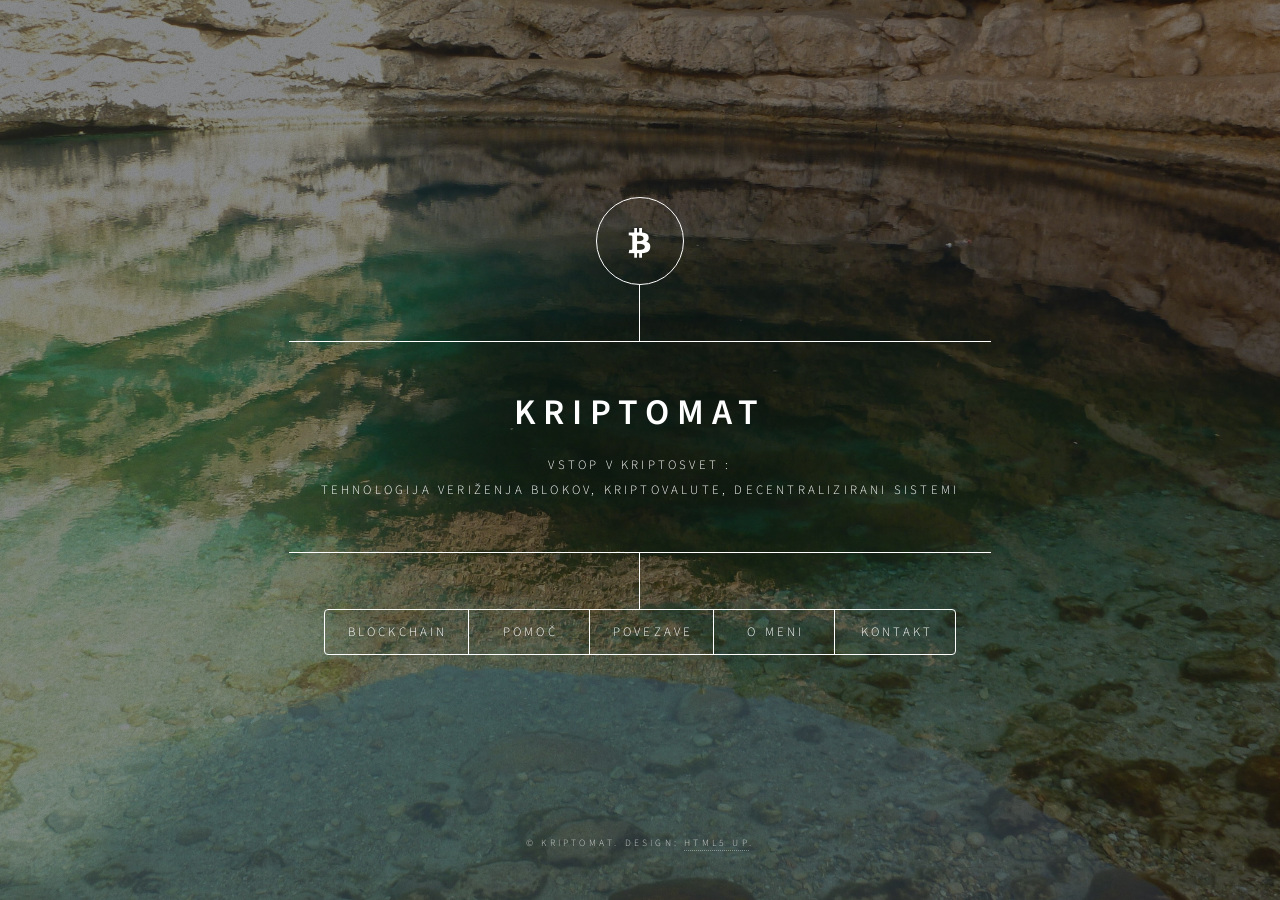
<file: index.html>
<!DOCTYPE HTML>
<!--
  Dimension by HTML5 UP
  html5up.net | @ajlkn
  Free for personal and commercial use under the CCA 3.0 license (html5up.net/license)
-->
<html>
  <head>
    <title>Kriptomat</title>
    <meta property="og:site_name" content="kript0mat"/>
    <meta property="og:title" content="Blockchain = prihodnost"/>
    <meta property="og:image" content="https://i.imgrpost.com/imgr/2017/11/21/kript0mat_qr_FBLINK_1.jpg">
    <meta property="og:type" content="website"/>
    <meta charset="utf-8" />
    <meta name="viewport" content="width=device-width, initial-scale=1, user-scalable=no" />
    <link rel="stylesheet" href="assets/css/main.css" />
    <!--[if lte IE 9]><link rel="stylesheet" href="assets/css/ie9.css" /><![endif]-->
    <noscript><link rel="stylesheet" href="assets/css/noscript.css" /></noscript>
  </head>
  <!-- Global Site Tag (gtag.js) - Google Analytics -->
    <script async src="https://www.googletagmanager.com/gtag/js?id=UA-106014709-2"></script>
    <script>
      window.dataLayer = window.dataLayer || [];
      function gtag(){dataLayer.push(arguments)};
      gtag('js', new Date());

      gtag('config', 'UA-106014709-2');
    </script>

  <body>

    <!-- Wrapper -->
      <div id="wrapper">

        <!-- Header -->
          <header id="header">
            <div class="logo">
              <span class="icon fa-btc"></span>
            </div>
            <div class="content">
              <div class="inner">
                <h1>Kriptomat</h1>
                <p><!--[-->vstop v kriptosvet : <!--]--><br />
                <!--[-->tehnologija veriženja blokov, kriptovalute, decentralizirani sistemi<!--]--></p>
              </div>
            </div>
            <nav>
              <ul>
                <li><a href="#Blockchain">Blockchain</a></li>
                <li><a href="#work">Pomoč</a></li>
                <li><a href="#Povezave">Povezave</a></li>
                <li><a href="#o">O meni</a></li>
                <li><a href="#Kontakt">Kontakt</a></li>
              </ul>
            </nav>
          </header>

        <!-- Main -->
          <div id="main">

            <!-- Intro -->
              <article id="Blockchain">
                <h2 class="major">Blockchain</h2>
                <span class="image main"><img src="images/pic012.jpg" alt="" /></span>
                <p>Tehnologija veriženja blokov (ang. blockchain) je distributirana podatkovna baza, ki beleži neprestano rastoč seznam dogodkov imenovanih bloki. Tipično gre za peer-to-peer omrežje. V svoji zasnovi so verige blokov odporne proti spreminjanju podatkov. Po vnosu v sistem, se blok ne more spreminiti. Ker so zgrajene varno, lahko dosežemo konsenz zaupanja, kar nam omogoča beleženje raznoraznih podatkov : dogodkov, zdravstvenih podatkov, indenitete, transakcij ipd. Prvi blockchain je bil Bitcoin leta 2008, danes pa obstaja preko <a href="https://coinmarketcap.com/">1234</a> t.i. "kriptovalut".</p>
                <center><p>...</p></center>
                <p>Trenutno zelo priljubljen in nadvse uporaben sistem je <a href="https://www.ethereum.org/">Ethereum</a>, ki omogoča pisanje "pametnih pogodb" (ang. <i>smart contracts</i>), kjer se lahko avtomatizirajo določeni procesi za katere so prej bili potrebni zunanji sodelavci za potrjevanje resničnosti oz. pravilnosti podatkov. Podjetja, kot so IBM, Microsoft, Samsung, Toyota, JP Morgan, Credit Suisse, Uber, AirBnb že uporabljajo pametne pogodbe, sledijo jim tudi <a href="https://entethalliance.org/members/">druga podjetja</a>.</p>
                <p>Preko implementacije blockchain tehnologij razbijamo koncepte, kot so država, banka, notar, borzni posrednik ipd. ter dajemo moč posazmenikom v svoje roke!</p>
                <p>Več o tehnologiji veriženja blokov lahko izveste v radijski oddaji RTVja Intelekta - <a href="https://4d.rtvslo.si/arhiv/intelekta/174459983"><b>BO TEHNOLOGIJA VERIŽENJA BLOKOV REVOLUCIONALIZIRALA INTERNET?</b></a></p>
                <p><a href="https://medium.com/@kript0mat/prvi-koraki-v-kript0anarhijo-f19510637091"><b>Če te zanimajo osnove tega sveta, klikni tukaj !!!</b></a></p>
              </article>

            <!-- Work -->
              <article id="work">
                <h2 class="major">Pomoč</h2>
                <span class="image main"><img src="images/pic.jpg" alt="" /></span>
                <p>Če imate kakršnakoli vprašanja o trenutnem stanju v kriptosvetu (razvijajoči se projekti, kako investirati, kaj pomeni to in ono,...) mi brez problema pišite in Vam bom odgovoril po najboljših močeh.</p>
                <p>Vsak nasvet ni poziv k dejanju - za svojo premoženje odgovarjate sami in vedno tvegate, kolikor ste pripravljeni izgubiti!</p>
                <p><a href="https://medium.com/@kript0mat/prvi-koraki-v-kript0anarhijo-f19510637091"><b>Če te zanimajo osnove tega sveta, klikni tukaj !!!</b></a></p>
              </article>
        
            <!-- Elements -->
              <article id="Povezave">
                <h2 class="major">Povezave</h2>
                <p>Brezplačen izvod predavanja z naslovom Blockchain tehnologija kot paradni konj sprememb družbenih vrednot! Kliknite na spodnjo sliko:</p>
                  <center>
                  <a href="https://material.carrd.co/"><img src="images/predavanje2.png" alt="Predavanje"></a>
                  </center>
                  <p>Kratek opis predavanja:</p>
                  <p><i>"V svetu, kjer vedno večje število ljudi izgublja zaupanje v delovanje vlad in podjetij, predvsem v bančnem sektorju, je transparentnost ključnega pomena. Tehnologije, kot so blockchain ter IPFS, rahljajo strukture moči vzpostavljene v tretji industrijski revoluciji in tlakujejo pot novim oblikam družbenih ureditev, kjer je odgovornost na prvem mestu. Priča smo novi renesansi v načinu izmenjevanja vrednosti in vrednot. Spremembe, ki jih omogočajo omenjeni sistemi, vračajo moč v roke posameznikov in subtilno restrukturirajo širše družbeno okolje ob tem pa vključujejo tudi tiste, ki so jih ustanove prejšnjih vekov izključevale. V predavanju bodo orisane implikacije, ki so vidne že danes in tudi tiste, katerim bomo priča v bližnji prihodnosti." </i></p>
                  <center>
                  <p>///</p>
                <p><a href="https://bitcoin.si/"><img border="0" alt="Bitcoin Društvo Slovenije" src="images/bitcoin-logo.png" width="114" height="137"></a></p>
                  <p>Bitcoin Društvo Slovenije</p>
                <p><a href="https://app.wirexapp.com/join/uN3zBIDS8UGP1U4-yIoFeA"><img border="0" alt="Wirex" src="images/wirex_logo_with_company_name.png" width="236" height="50"></a></p>
                  <p>Aplikacija za pretvorbo, nakup & prodajo BTC/ETH/idr.</p>
              
                </center>
                
              </article>

            <!-- About -->
              <article id="o">
                <h2 class="major">O meni</h2>
                <span class="image main"><img src="images/pic03.jpg" alt="" /></span>
                <p>Sem navdušenec nad tehnologijo in neomejenimi možnostmi, ki nam jih le ta omogoča. S kripto svetom sem se spoznal leta 2012, intenzivneje sem pa v stiku z njim od  2014.</p>
                <p>Trenutno me najbolj navdušuje sistem Ethereum ter projekti, ki so zgrajeni na njem s pomočjo pametnih pogodb (npr. <a href="https://golem.network/">Golem</a>, <a href="https://augur.net/">Augur</a>, <a href="https://akasha.world/">Akasha</a>, <a href="https://district0x.io/">district0x</a>, <a href="https://datum.network">Datum</a>, <a href="https://cindicator.com/">Cindicator</a>, <a href="https://www.agrello.org/">Agrello</a>, <a href="https://suncontract.org/">SunContract</a>, <a href="https://earn.com/">earn.com</a> idr.). Verjamem, da ne potrebujemo nikogar, ki bi nam vladal ter posledično razpolagal z našim premoženjem ali osebnimi podatki ter od tega mastno služil na naš račun. Vrednote starega veka so izumrle, na voljo imamo tehnologijo, ki jo hlapčevske generacije za nami niso imele. Prišli smo do točke v času, ko nam le-ta omogoča vzeti moč opresorjem ter jo vrniti tam, kjer spada - k vsakemu posameziku!</p>
                <p>Sistemi, kot so blockchain, nam dopuščajo medsebojno povezovanje kakršnega nismo bili vajeni v današnji dobi. Vrata se odpirajo in ideje se množijo. Vabljeni, da pokukamo skupaj v novi svet!</p>
              </article>

            <!-- Contact -->
              <article id="Kontakt">
                <h2 class="major">Kontakt</h2>
                <p>Socialna omrežja:</p>
                <ul class="icons">
                  <li><a href="https://medium.com/@kript0mat" class="icon fa-medium"><span class="label">Medium</span></a></li>
                  <li><a href="https://twitter.com/kript0mat" class="icon fa-twitter"><span class="label">Twitter</span></a></li>
                  <li><a href="https://k0zmian.tumblr.com/" class="icon fa-tumblr"><span class="label">Tumblr</span></a></li>
                  <li><a href="https://www.facebook.com/pg/kript0mat/" class="icon fa-facebook"><span class="label">Facebook</span></a></li>
                </ul>
                <p>// Pišite mi na <b>kriptomat@protonmail.com</b> ! Z veseljem Vam bom poskušal odgovoriti v najkrajšem možnem času.</p>
                <p>// Medtem si lahko preberete moj <a href="https://medium.com/@kript0mat/prvi-koraki-v-kript0anarhijo-f19510637091">Uvod v kript0anarhijo</a></p>
                <p>Kozarček za napitnino :)</p>
                <center><img src="images/btc.png" alt="BTC">
                <p>BTC : 15z8pjpvdnCLiCNx3ibnWiGKYgZRch4P6Z</p>
                <center></center><img src="images/eth.png" alt="ETH">
                <p>ETH : 0xe6F5B24BAc1Ad3EccDa8d95F98b02F63e037aFD6</p></center>
        
              </article>

          </div>

        <!-- Footer -->
          <footer id="footer">
            <p class="copyright">&copy; Kriptomat. Design: <a href="https://html5up.net">HTML5 UP</a>.</p>
          </footer>

      </div>

    <!-- BG -->
      <div id="bg"></div>

    <!-- Scripts -->
      <script src="assets/js/jquery.min.js"></script>
      <script src="assets/js/skel.min.js"></script>
      <script src="assets/js/util.js"></script>
      <script src="assets/js/main.js"></script>
  

    <title>Kriptomat</title>
    <meta charset="utf-8" />
    <meta name="viewport" content="width=device-width, initial-scale=1, user-scalable=no" />
    <link rel="stylesheet" href="assets/css/main.css" />
    <!--[if lte IE 9]><link rel="stylesheet" href="assets/css/ie9.css" /><![endif]-->
    <noscript><link rel="stylesheet" href="assets/css/noscript.css" /></noscript>

  </body>
</html>
</file>
<file: assets/css/ie9.css>
/*
	Dimension by HTML5 UP
	html5up.net | @ajlkn
	Free for personal and commercial use under the CCA 3.0 license (html5up.net/license)
*/

/* BG */

	#bg:before {
		background: rgba(19, 21, 25, 0.5);
	}

/* Header */

	#header .logo {
		margin: 0 auto;
	}

	#header .content {
		display: inline-block;
	}

	#header nav ul {
		display: inline-block;
	}

		#header nav ul li {
			display: inline-block;
		}

/* Main */

	#main article {
		margin: 0 auto;
	}
</file>
<file: assets/css/noscript.css>
/*
	Dimension by HTML5 UP
	html5up.net | @ajlkn
	Free for personal and commercial use under the CCA 3.0 license (html5up.net/license)
*/

/* Main */

	#main article {
		opacity: 1;
		margin: 4rem 0 0 0;
	}
</file>
<file: assets/css/main.css>
@import url(font-awesome.min.css);@import url("https://fonts.googleapis.com/css?family=Source+Sans+Pro:300italic,600italic,300,600");html, body, div, span, applet, object, iframe, h1, h2, h3, h4, h5, h6, p, blockquote, pre, a, abbr, acronym, address, big, cite, code, del, dfn, em, img, ins, kbd, q, s, samp, small, strike, strong, sub, sup, tt, var, b, u, i, center, dl, dt, dd, ol, ul, li, fieldset, form, label, legend, table, caption, tbody, tfoot, thead, tr, th, td, article, aside, canvas, details, embed, figure, figcaption, footer, header, hgroup, menu, nav, output, ruby, section, summary, time, mark, audio, video{margin:0;padding:0;border:0;font-size:100%;font:inherit;vertical-align:baseline;}
article, aside, details, figcaption, figure, footer, header, hgroup, menu, nav, section{display:block;}
body{line-height:1;}
ol, ul{list-style:none;}
blockquote, q{quotes:none;}
blockquote:before, blockquote:after, q:before, q:after{content:'';content:none;}
table{border-collapse:collapse;border-spacing:0;}
body{-webkit-text-size-adjust:none;}
*, *:before, *:after{-moz-box-sizing:border-box;-webkit-box-sizing:border-box;box-sizing:border-box;}
@-ms-viewport{width:device-width;}
@media screen and (max-width:480px){html, body{min-width:320px;}
}
body{background:#1b1f22;}
body.is-loading *, body.is-loading *:before, body.is-loading *:after, body.is-switching *, body.is-switching *:before, body.is-switching *:after{-moz-animation:none !important;-webkit-animation:none !important;-ms-animation:none !important;animation:none !important;-moz-transition:none !important;-webkit-transition:none !important;-ms-transition:none !important;transition:none !important;-moz-transition-delay:none !important;-webkit-transition-delay:none !important;-ms-transition-delay:none !important;transition-delay:none !important;}
html{font-size:16pt;}
@media screen and (max-width:1680px){html{font-size:12pt;}
}
@media screen and (max-width:736px){html{font-size:11pt;}
}
@media screen and (max-width:360px){html{font-size:10pt;}
}
body, input, select, textarea{color:#ffffff;font-family:"Source Sans Pro", sans-serif;font-weight:300;font-size:1rem;line-height:1.65;}
a{-moz-transition:color 0.2s ease-in-out, background-color 0.2s ease-in-out, border-bottom-color 0.2s ease-in-out;-webkit-transition:color 0.2s ease-in-out, background-color 0.2s ease-in-out, border-bottom-color 0.2s ease-in-out;-ms-transition:color 0.2s ease-in-out, background-color 0.2s ease-in-out, border-bottom-color 0.2s ease-in-out;transition:color 0.2s ease-in-out, background-color 0.2s ease-in-out, border-bottom-color 0.2s ease-in-out;border-bottom:dotted 1px rgba(255, 255, 255, 0.5);text-decoration:none;color:inherit;}
a:hover{border-bottom-color:transparent;}
strong, b{color:#ffffff;font-weight:600;}
em, i{font-style:italic;}
p{margin:0 0 2rem 0;}
h1, h2, h3, h4, h5, h6{color:#ffffff;font-weight:600;line-height:1.5;margin:0 0 1rem 0;text-transform:uppercase;letter-spacing:0.2rem;}
h1 a, h2 a, h3 a, h4 a, h5 a, h6 a{color:inherit;text-decoration:none;}
h1.major, h2.major, h3.major, h4.major, h5.major, h6.major{border-bottom:solid 1px #ffffff;width:-moz-max-content;width:-webkit-max-content;width:-ms-max-content;width:max-content;padding-bottom:0.5rem;margin:0 0 2rem 0;}
h1{font-size:2.25rem;line-height:1.3;letter-spacing:0.5rem;}
h2{font-size:1.5rem;line-height:1.4;letter-spacing:0.5rem;}
h3{font-size:1rem;}
h4{font-size:0.8rem;}
h5{font-size:0.7rem;}
h6{font-size:0.6rem;}
@media screen and (max-width:736px){h1{font-size:1.75rem;line-height:1.4;}
h2{font-size:1.25em;line-height:1.5;}
}
sub{font-size:0.8rem;position:relative;top:0.5rem;}
sup{font-size:0.8rem;position:relative;top:-0.5rem;}
blockquote{border-left:solid 4px #ffffff;font-style:italic;margin:0 0 2rem 0;padding:0.5rem 0 0.5rem 2rem;}
code{background:rgba(255, 255, 255, 0.075);border-radius:4px;font-family:"Courier New", monospace;font-size:0.9rem;margin:0 0.25rem;padding:0.25rem 0.65rem;}
pre{-webkit-overflow-scrolling:touch;font-family:"Courier New", monospace;font-size:0.9rem;margin:0 0 2rem 0;}
pre code{display:block;line-height:1.75;padding:1rem 1.5rem;overflow-x:auto;}
hr{border:0;border-bottom:solid 1px #ffffff;margin:2.75rem 0;}
.align-left{text-align:left;}
.align-center{text-align:center;}
.align-right{text-align:right;}
form{margin:0 0 2.5rem 0;}
form .field{margin:0 0 1.5rem 0;}
form .field.half{width:50%;float:left;padding:0 0 0 0.75rem;}
form .field.half.first{padding:0 0.75rem 0 0;}
form > .actions{margin:1.875rem 0 0 0 !important;}
@media screen and (max-width:736px){form .field{margin:0 0 1.125rem 0;}
form .field.half{padding:0 0 0 0.5625rem;}
form .field.half.first{padding:0 0.5625rem 0 0;}
form > .actions{margin:1.5rem 0 0 0 !important;}
}
@media screen and (max-width:480px){form .field.half{width:100%;float:none;padding:0;}
form .field.half.first{padding:0;}
}
label{color:#ffffff;display:block;font-size:0.8rem;font-weight:300;letter-spacing:0.2rem;line-height:1.5;margin:0 0 1rem 0;text-transform:uppercase;}
input[type="text"],
input[type="password"],
input[type="email"],
input[type="tel"],
select,
textarea{-moz-appearance:none;-webkit-appearance:none;-ms-appearance:none;appearance:none;-moz-transition:border-color 0.2s ease-in-out, box-shadow 0.2s ease-in-out, background-color 0.2s ease-in-out;-webkit-transition:border-color 0.2s ease-in-out, box-shadow 0.2s ease-in-out, background-color 0.2s ease-in-out;-ms-transition:border-color 0.2s ease-in-out, box-shadow 0.2s ease-in-out, background-color 0.2s ease-in-out;transition:border-color 0.2s ease-in-out, box-shadow 0.2s ease-in-out, background-color 0.2s ease-in-out;background:transparent;border-radius:4px;border:solid 1px #ffffff;color:inherit;display:block;outline:0;padding:0 1rem;text-decoration:none;width:100%;}
input[type="text"]:invalid,
input[type="password"]:invalid,
input[type="email"]:invalid,
input[type="tel"]:invalid,
select:invalid,
textarea:invalid{box-shadow:none;}
input[type="text"]:focus,
input[type="password"]:focus,
input[type="email"]:focus,
input[type="tel"]:focus,
select:focus,
textarea:focus{background:rgba(255, 255, 255, 0.075);border-color:#ffffff;box-shadow:0 0 0 1px #ffffff;}
select option{background:#1b1f22;color:#ffffff;}
.select-wrapper{text-decoration:none;display:block;position:relative;}
.select-wrapper:before{-moz-osx-font-smoothing:grayscale;-webkit-font-smoothing:antialiased;font-family:FontAwesome;font-style:normal;font-weight:normal;text-transform:none !important;}
.select-wrapper:before{color:#ffffff;content:'\f107';display:block;height:2.75rem;line-height:calc(2.75rem + 0em);pointer-events:none;position:absolute;right:0;text-align:center;top:0;width:2.75rem;}
.select-wrapper select::-ms-expand{display:none;}
input[type="text"],
input[type="password"],
input[type="email"],
select{height:2.75rem;}
textarea{padding:0.75rem 1rem;}
input[type="checkbox"],
input[type="radio"]{-moz-appearance:none;-webkit-appearance:none;-ms-appearance:none;appearance:none;display:block;float:left;margin-right:-2rem;opacity:0;width:1rem;z-index:-1;}
input[type="checkbox"] + label,
input[type="radio"] + label{text-decoration:none;-moz-user-select:none;-webkit-user-select:none;-ms-user-select:none;user-select:none;color:#ffffff;cursor:pointer;display:inline-block;font-size:0.8rem;font-weight:300;margin:0 0 0.5rem 0;padding-left:2.65rem;padding-right:0.75rem;position:relative;}
input[type="checkbox"] + label:before,
input[type="radio"] + label:before{-moz-osx-font-smoothing:grayscale;-webkit-font-smoothing:antialiased;font-family:FontAwesome;font-style:normal;font-weight:normal;text-transform:none !important;}
input[type="checkbox"] + label:before,
input[type="radio"] + label:before{-moz-transition:border-color 0.2s ease-in-out, box-shadow 0.2s ease-in-out, background-color 0.2s ease-in-out;-webkit-transition:border-color 0.2s ease-in-out, box-shadow 0.2s ease-in-out, background-color 0.2s ease-in-out;-ms-transition:border-color 0.2s ease-in-out, box-shadow 0.2s ease-in-out, background-color 0.2s ease-in-out;transition:border-color 0.2s ease-in-out, box-shadow 0.2s ease-in-out, background-color 0.2s ease-in-out;border-radius:4px;border:solid 1px #ffffff;content:'';display:inline-block;height:1.65rem;left:0;line-height:calc(1.58125rem + 0em);position:absolute;text-align:center;top:-0.125rem;width:1.65rem;}
input[type="checkbox"]:checked + label:before,
input[type="radio"]:checked + label:before{background:#ffffff !important;border-color:#ffffff !important;color:#1b1f22;content:'\f00c';}
input[type="checkbox"]:focus + label:before,
input[type="radio"]:focus + label:before{background:rgba(255, 255, 255, 0.075);border-color:#ffffff;box-shadow:0 0 0 1px #ffffff;}
input[type="checkbox"] + label:before{border-radius:4px;}
input[type="radio"] + label:before{border-radius:100%;}
::-webkit-input-placeholder{color:rgba(255, 255, 255, 0.5) !important;opacity:1.0;}
:-moz-placeholder{color:rgba(255, 255, 255, 0.5) !important;opacity:1.0;}
::-moz-placeholder{color:rgba(255, 255, 255, 0.5) !important;opacity:1.0;}
:-ms-input-placeholder{color:rgba(255, 255, 255, 0.5) !important;opacity:1.0;}
.formerize-placeholder{color:rgba(255, 255, 255, 0.5) !important;opacity:1.0;}
.box{border-radius:4px;border:solid 1px #ffffff;margin-bottom:2rem;padding:1.5em;}
.box >:last-child,
.box >:last-child >:last-child,
.box >:last-child >:last-child >:last-child{margin-bottom:0;}
.box.alt{border:0;border-radius:0;padding:0;}
.icon{text-decoration:none;border-bottom:none;position:relative;}
.icon:before{-moz-osx-font-smoothing:grayscale;-webkit-font-smoothing:antialiased;font-family:FontAwesome;font-style:normal;font-weight:normal;text-transform:none !important;}
.icon > .label{display:none;}
.image{border-radius:4px;border:0;display:inline-block;position:relative;}
.image:before{-moz-pointer-events:none;-webkit-pointer-events:none;-ms-pointer-events:none;pointer-events:none;background-image:url("../../images/overlay.png");background-color:rgba(19, 21, 25, 0.5);border-radius:4px;content:'';display:block;height:100%;left:0;opacity:0.5;position:absolute;top:0;width:100%;}
.image img{border-radius:4px;display:block;}
.image.left, .image.right{max-width:40%;}
.image.left img, .image.right img{width:100%;}
.image.left{float:left;padding:0 1.5em 1em 0;top:0.25em;}
.image.right{float:right;padding:0 0 1em 1.5em;top:0.25em;}
.image.fit{display:block;margin:0 0 2rem 0;width:100%;}
.image.fit img{width:100%;}
.image.main{display:block;margin:2.5rem 0;width:100%;}
.image.main img{width:100%;}
@media screen and (max-width:736px){.image.main{margin:2rem 0;}
}
@media screen and (max-width:480px){.image.main{margin:1.5rem 0;}
}
ol{list-style:decimal;margin:0 0 2rem 0;padding-left:1.25em;}
ol li{padding-left:0.25em;}
ul{list-style:disc;margin:0 0 2rem 0;padding-left:1em;}
ul li{padding-left:0.5em;}
ul.alt{list-style:none;padding-left:0;}
ul.alt li{border-top:solid 1px #ffffff;padding:0.5em 0;}
ul.alt li:first-child{border-top:0;padding-top:0;}
ul.icons{cursor:default;list-style:none;padding-left:0;}
ul.icons li{display:inline-block;padding:0 0.75em 0 0;}
ul.icons li:last-child{padding-right:0;}
ul.icons li a{border-radius:100%;box-shadow:inset 0 0 0 1px #ffffff;display:inline-block;height:2.25rem;line-height:2.25rem;text-align:center;width:2.25rem;}
ul.icons li a:hover{background-color:rgba(255, 255, 255, 0.075);}
ul.icons li a:active{background-color:rgba(255, 255, 255, 0.175);}
ul.actions{cursor:default;list-style:none;padding-left:0;}
ul.actions li{display:inline-block;padding:0 1rem 0 0;vertical-align:middle;}
ul.actions li:last-child{padding-right:0;}
ul.actions.small li{padding:0 0.5rem 0 0;}
ul.actions.vertical li{display:block;padding:1rem 0 0 0;}
ul.actions.vertical li:first-child{padding-top:0;}
ul.actions.vertical li > *{margin-bottom:0;}
ul.actions.vertical.small li{padding:0.5rem 0 0 0;}
ul.actions.vertical.small li:first-child{padding-top:0;}
ul.actions.fit{display:table;margin-left:-1rem;padding:0;table-layout:fixed;width:calc(100% + 1rem);}
ul.actions.fit li{display:table-cell;padding:0 0 0 1rem;}
ul.actions.fit li > *{margin-bottom:0;}
ul.actions.fit.small{margin-left:-0.5rem;width:calc(100% + 0.5rem);}
ul.actions.fit.small li{padding:0 0 0 0.5rem;}
@media screen and (max-width:480px){ul.actions{margin:0 0 2rem 0;}
ul.actions li{padding:1rem 0 0 0;display:block;text-align:center;width:100%;}
ul.actions li:first-child{padding-top:0;}
ul.actions li > *{width:100%;margin:0 !important;}
ul.actions li > *.icon:before{margin-left:-2em;}
ul.actions.small li{padding:0.5rem 0 0 0;}
ul.actions.small li:first-child{padding-top:0;}
}
dl{margin:0 0 2rem 0;}
dl dt{display:block;font-weight:600;margin:0 0 1rem 0;}
dl dd{margin-left:2rem;}
.table-wrapper{-webkit-overflow-scrolling:touch;overflow-x:auto;}
table{margin:0 0 2rem 0;width:100%;}
table tbody tr{border:solid 1px #ffffff;border-left:0;border-right:0;}
table tbody tr:nth-child(2n + 1){background-color:rgba(255, 255, 255, 0.075);}
table td{padding:0.75em 0.75em;}
table th{color:#ffffff;font-size:0.9em;font-weight:600;padding:0 0.75em 0.75em 0.75em;text-align:left;}
table thead{border-bottom:solid 2px #ffffff;}
table tfoot{border-top:solid 2px #ffffff;}
table.alt{border-collapse:separate;}
table.alt tbody tr td{border:solid 1px #ffffff;border-left-width:0;border-top-width:0;}
table.alt tbody tr td:first-child{border-left-width:1px;}
table.alt tbody tr:first-child td{border-top-width:1px;}
table.alt thead{border-bottom:0;}
table.alt tfoot{border-top:0;}
input[type="submit"],
input[type="reset"],
input[type="button"],
button,
.button{-moz-appearance:none;-webkit-appearance:none;-ms-appearance:none;appearance:none;-moz-transition:background-color 0.2s ease-in-out, color 0.2s ease-in-out;-webkit-transition:background-color 0.2s ease-in-out, color 0.2s ease-in-out;-ms-transition:background-color 0.2s ease-in-out, color 0.2s ease-in-out;transition:background-color 0.2s ease-in-out, color 0.2s ease-in-out;background-color:transparent;border-radius:4px;border:0;box-shadow:inset 0 0 0 1px #ffffff;color:#ffffff !important;cursor:pointer;display:inline-block;font-size:0.8rem;font-weight:300;height:2.75rem;letter-spacing:0.2rem;line-height:2.75rem;outline:0;padding:0 1.25rem 0 1.35rem;text-align:center;text-decoration:none;text-transform:uppercase;white-space:nowrap;}
input[type="submit"]:hover,
input[type="reset"]:hover,
input[type="button"]:hover,
button:hover,
.button:hover{background-color:rgba(255, 255, 255, 0.075);}
input[type="submit"]:active,
input[type="reset"]:active,
input[type="button"]:active,
button:active,
.button:active{background-color:rgba(255, 255, 255, 0.175);}
input[type="submit"].icon:before,
input[type="reset"].icon:before,
input[type="button"].icon:before,
button.icon:before,
.button.icon:before{margin-right:0.5em;}
input[type="submit"].fit,
input[type="reset"].fit,
input[type="button"].fit,
button.fit,
.button.fit{display:block;margin:0 0 1rem 0;width:100%;}
input[type="submit"].special,
input[type="reset"].special,
input[type="button"].special,
button.special,
.button.special{background-color:#ffffff;color:#1b1f22 !important;font-weight:600;}
input[type="submit"].disabled, input[type="submit"]:disabled,
input[type="reset"].disabled,
input[type="reset"]:disabled,
input[type="button"].disabled,
input[type="button"]:disabled,
button.disabled,
button:disabled,
.button.disabled,
.button:disabled{-moz-pointer-events:none;-webkit-pointer-events:none;-ms-pointer-events:none;pointer-events:none;cursor:default;opacity:0.25;}
input[type="submit"],
input[type="reset"],
input[type="button"],
button{line-height:calc(2.75rem - 2px);}
#bg{-moz-transform:scale(1.0);-webkit-transform:scale(1.0);-ms-transform:scale(1.0);transform:scale(1.0);-webkit-backface-visibility:hidden;position:fixed;top:0;left:0;width:100%;height:100vh;z-index:1;}
#bg:before, #bg:after{content:'';display:block;position:absolute;top:0;left:0;width:100%;height:100%;}
#bg:before{-moz-transition:background-color 2.5s ease-in-out;-webkit-transition:background-color 2.5s ease-in-out;-ms-transition:background-color 2.5s ease-in-out;transition:background-color 2.5s ease-in-out;-moz-transition-delay:0.75s;-webkit-transition-delay:0.75s;-ms-transition-delay:0.75s;transition-delay:0.75s;background-image:linear-gradient(to top, rgba(19, 21, 25, 0.5), rgba(19, 21, 25, 0.5)), url("../../images/overlay.png");background-size:auto, 256px 256px;background-position:center, center;background-repeat:no-repeat, repeat;z-index:2;}
#bg:after{-moz-transform:scale(1.125);-webkit-transform:scale(1.125);-ms-transform:scale(1.125);transform:scale(1.125);-moz-transition:-moz-transform 0.325s ease-in-out, -moz-filter 0.325s ease-in-out;-webkit-transition:-webkit-transform 0.325s ease-in-out, -webkit-filter 0.325s ease-in-out;-ms-transition:-ms-transform 0.325s ease-in-out, -ms-filter 0.325s ease-in-out;transition:transform 0.325s ease-in-out, filter 0.325s ease-in-out;background-image:url("../../images/bg.jpg");background-position:center;background-size:cover;background-repeat:no-repeat;z-index:1;}
body.is-article-visible #bg:after{-moz-transform:scale(1.0825);-webkit-transform:scale(1.0825);-ms-transform:scale(1.0825);transform:scale(1.0825);-moz-filter:blur(0.2rem);-webkit-filter:blur(0.2rem);-ms-filter:blur(0.2rem);filter:blur(0.2rem);}
body.is-loading #bg:before{background-color:#000000;}
#wrapper{display:-moz-flex;display:-webkit-flex;display:-ms-flex;display:flex;-moz-flex-direction:column;-webkit-flex-direction:column;-ms-flex-direction:column;flex-direction:column;-moz-align-items:center;-webkit-align-items:center;-ms-align-items:center;align-items:center;-moz-justify-content:space-between;-webkit-justify-content:space-between;-ms-justify-content:space-between;justify-content:space-between;position:relative;min-height:100vh;width:100%;padding:4rem 2rem;z-index:3;}
#wrapper:before{content:'';display:block;}
@media screen and (max-width:1680px){#wrapper{padding:3rem 2rem;}
}
@media screen and (max-width:736px){#wrapper{padding:2rem 1rem;}
}
@media screen and (max-width:480px){#wrapper{padding:1rem;}
}
#header{display:-moz-flex;display:-webkit-flex;display:-ms-flex;display:flex;-moz-flex-direction:column;-webkit-flex-direction:column;-ms-flex-direction:column;flex-direction:column;-moz-align-items:center;-webkit-align-items:center;-ms-align-items:center;align-items:center;-moz-transition:-moz-transform 0.325s ease-in-out, -moz-filter 0.325s ease-in-out, opacity 0.325s ease-in-out;-webkit-transition:-webkit-transform 0.325s ease-in-out, -webkit-filter 0.325s ease-in-out, opacity 0.325s ease-in-out;-ms-transition:-ms-transform 0.325s ease-in-out, -ms-filter 0.325s ease-in-out, opacity 0.325s ease-in-out;transition:transform 0.325s ease-in-out, filter 0.325s ease-in-out, opacity 0.325s ease-in-out;background-image:-moz-radial-gradient(rgba(0, 0, 0, 0.25) 25%, transparent 55%);background-image:-webkit-radial-gradient(rgba(0, 0, 0, 0.25) 25%, transparent 55%);background-image:-ms-radial-gradient(rgba(0, 0, 0, 0.25) 25%, transparent 55%);background-image:radial-gradient(rgba(0, 0, 0, 0.25) 25%, transparent 55%);max-width:100%;text-align:center;}
#header > *{-moz-transition:opacity 0.325s ease-in-out;-webkit-transition:opacity 0.325s ease-in-out;-ms-transition:opacity 0.325s ease-in-out;transition:opacity 0.325s ease-in-out;position:relative;margin-top:3.5rem;}
#header > *:before{content:'';display:block;position:absolute;top:calc(-3.5rem - 1px);left:calc(50% - 1px);width:1px;height:calc(3.5rem + 1px);background:#ffffff;}
#header >:first-child{margin-top:0;}
#header >:first-child:before{display:none;}
#header .logo{width:5.5rem;height:5.5rem;line-height:5.5rem;border:solid 1px #ffffff;border-radius:100%;}
#header .logo .icon:before{font-size:2rem;}
#header .content{border-style:solid;border-color:#ffffff;border-top-width:1px;border-bottom-width:1px;max-width:100%;}
#header .content .inner{-moz-transition:max-height 0.75s ease, padding 0.75s ease, opacity 0.325s ease-in-out;-webkit-transition:max-height 0.75s ease, padding 0.75s ease, opacity 0.325s ease-in-out;-ms-transition:max-height 0.75s ease, padding 0.75s ease, opacity 0.325s ease-in-out;transition:max-height 0.75s ease, padding 0.75s ease, opacity 0.325s ease-in-out;-moz-transition-delay:0.25s;-webkit-transition-delay:0.25s;-ms-transition-delay:0.25s;transition-delay:0.25s;padding:3rem 2rem;max-height:40rem;overflow:hidden;}
#header .content .inner >:last-child{margin-bottom:0;}
#header .content p{text-transform:uppercase;letter-spacing:0.2rem;font-size:0.8rem;line-height:2;}
#header nav ul{display:-moz-flex;display:-webkit-flex;display:-ms-flex;display:flex;margin-bottom:0;list-style:none;padding-left:0;border:solid 1px #ffffff;border-radius:4px;}
#header nav ul li{padding-left:0;border-left:solid 1px #ffffff;}
#header nav ul li:first-child{border-left:0;}
#header nav ul li a{display:block;min-width:7.5rem;height:2.75rem;line-height:2.75rem;padding:0 1.25rem 0 1.45rem;text-transform:uppercase;letter-spacing:0.2rem;font-size:0.8rem;border-bottom:0;}
#header nav ul li a:hover{background-color:rgba(255, 255, 255, 0.075);}
#header nav ul li a:active{background-color:rgba(255, 255, 255, 0.175);}
#header nav.use-middle:after{content:'';display:block;position:absolute;top:0;left:calc(50% - 1px);width:1px;height:100%;background:#ffffff;}
#header nav.use-middle ul li.is-middle{border-left:0;}
body.is-article-visible #header{-moz-transform:scale(0.95);-webkit-transform:scale(0.95);-ms-transform:scale(0.95);transform:scale(0.95);-moz-filter:blur(0.1rem);-webkit-filter:blur(0.1rem);-ms-filter:blur(0.1rem);filter:blur(0.1rem);opacity:0;}
body.is-loading #header{-moz-filter:blur(0.125rem);-webkit-filter:blur(0.125rem);-ms-filter:blur(0.125rem);filter:blur(0.125rem);}
body.is-loading #header > *{opacity:0;}
body.is-loading #header .content .inner{max-height:0;padding-top:0;padding-bottom:0;opacity:0;}
@media screen and (max-width:980px){#header .content p br{display:none;}
}
@media screen and (max-width:736px){#header > *{margin-top:2rem;}
#header > *:before{top:calc(-2rem - 1px);height:calc(2rem + 1px);}
#header .logo{width:4.75rem;height:4.75rem;line-height:4.75rem;}
#header .logo .icon:before{font-size:1.75rem;}
#header .content .inner{padding:2.5rem 1rem;}
#header .content p{line-height:1.875;}
}
@media screen and (max-width:480px){#header{padding:1.5rem 0;}
#header .content .inner{padding:2.5rem 0;}
#header nav ul{-moz-flex-direction:column;-webkit-flex-direction:column;-ms-flex-direction:column;flex-direction:column;min-width:10rem;max-width:100%;}
#header nav ul li{border-left:0;border-top:solid 1px #ffffff;}
#header nav ul li:first-child{border-top:0;}
#header nav ul li a{height:3rem;line-height:3rem;min-width:0;width:100%;}
#header nav.use-middle:after{display:none;}
}
#main{-moz-flex-grow:1;-webkit-flex-grow:1;-ms-flex-grow:1;flex-grow:1;-moz-flex-shrink:1;-webkit-flex-shrink:1;-ms-flex-shrink:1;flex-shrink:1;display:-moz-flex;display:-webkit-flex;display:-ms-flex;display:flex;-moz-align-items:center;-webkit-align-items:center;-ms-align-items:center;align-items:center;-moz-justify-content:center;-webkit-justify-content:center;-ms-justify-content:center;justify-content:center;-moz-flex-direction:column;-webkit-flex-direction:column;-ms-flex-direction:column;flex-direction:column;position:relative;max-width:100%;z-index:3;}
#main article{-moz-transform:translateY(0.25rem);-webkit-transform:translateY(0.25rem);-ms-transform:translateY(0.25rem);transform:translateY(0.25rem);-moz-transition:opacity 0.325s ease-in-out, -moz-transform 0.325s ease-in-out;-webkit-transition:opacity 0.325s ease-in-out, -webkit-transform 0.325s ease-in-out;-ms-transition:opacity 0.325s ease-in-out, -ms-transform 0.325s ease-in-out;transition:opacity 0.325s ease-in-out, transform 0.325s ease-in-out;padding:4.5rem 2.5rem 1.5rem 2.5rem;position:relative;width:40rem;max-width:100%;background-color:rgba(27, 31, 34, 0.85);border-radius:4px;opacity:0;}
#main article.active{-moz-transform:translateY(0);-webkit-transform:translateY(0);-ms-transform:translateY(0);transform:translateY(0);opacity:1;}
#main article .close{display:block;position:absolute;top:0;right:0;width:4rem;height:4rem;cursor:pointer;text-indent:4rem;overflow:hidden;white-space:nowrap;}
#main article .close:before{-moz-transition:background-color 0.2s ease-in-out;-webkit-transition:background-color 0.2s ease-in-out;-ms-transition:background-color 0.2s ease-in-out;transition:background-color 0.2s ease-in-out;content:'';display:block;position:absolute;top:0.75rem;left:0.75rem;width:2.5rem;height:2.5rem;border-radius:100%;background-position:center;background-image:url("data:image/svg+xml;charset=utf8,%3Csvg xmlns='http://www.w3.org/2000/svg' xmlns:xlink='http://www.w3.org/1999/xlink' width='20px' height='20px' viewBox='0 0 20 20' zoomAndPan='disable'%3E%3Cstyle%3Eline %7B stroke: %23ffffff%3B stroke-width: 1%3B %7D%3C/style%3E%3Cline x1='2' y1='2' x2='18' y2='18' /%3E%3Cline x1='18' y1='2' x2='2' y2='18' /%3E%3C/svg%3E");background-size:20px 20px;background-repeat:no-repeat;}
#main article .close:hover:before{background-color:rgba(255, 255, 255, 0.075);}
#main article .close:active:before{background-color:rgba(255, 255, 255, 0.175);}
@media screen and (max-width:736px){#main article{padding:3.5rem 2rem 0.5rem 2rem;}
#main article .close:before{top:0.875rem;left:0.875rem;width:2.25rem;height:2.25rem;background-size:14px 14px;}
}
@media screen and (max-width:480px){#main article{padding:3rem 1.5rem 0.5rem 1.5rem;}
}
.video-container{position:relative;padding-bottom:56.25%;padding-top:30px;height:0;overflow:hidden;}
.video-container iframe, .video-container object, .video-container embed{position:absolute;top:0;left:0;width:100%;height:100%;}
#footer{-moz-transition:-moz-transform 0.325s ease-in-out, -moz-filter 0.325s ease-in-out, opacity 0.325s ease-in-out;-webkit-transition:-webkit-transform 0.325s ease-in-out, -webkit-filter 0.325s ease-in-out, opacity 0.325s ease-in-out;-ms-transition:-ms-transform 0.325s ease-in-out, -ms-filter 0.325s ease-in-out, opacity 0.325s ease-in-out;transition:transform 0.325s ease-in-out, filter 0.325s ease-in-out, opacity 0.325s ease-in-out;width:100%;max-width:100%;margin-top:2rem;text-align:center;}
#footer .copyright{letter-spacing:0.2rem;font-size:0.6rem;opacity:0.75;margin-bottom:0;text-transform:uppercase;}
body.is-article-visible #footer{-moz-transform:scale(0.95);-webkit-transform:scale(0.95);-ms-transform:scale(0.95);transform:scale(0.95);-moz-filter:blur(0.1rem);-webkit-filter:blur(0.1rem);-ms-filter:blur(0.1rem);filter:blur(0.1rem);opacity:0;}
body.is-loading #footer{opacity:0;}
</file>
